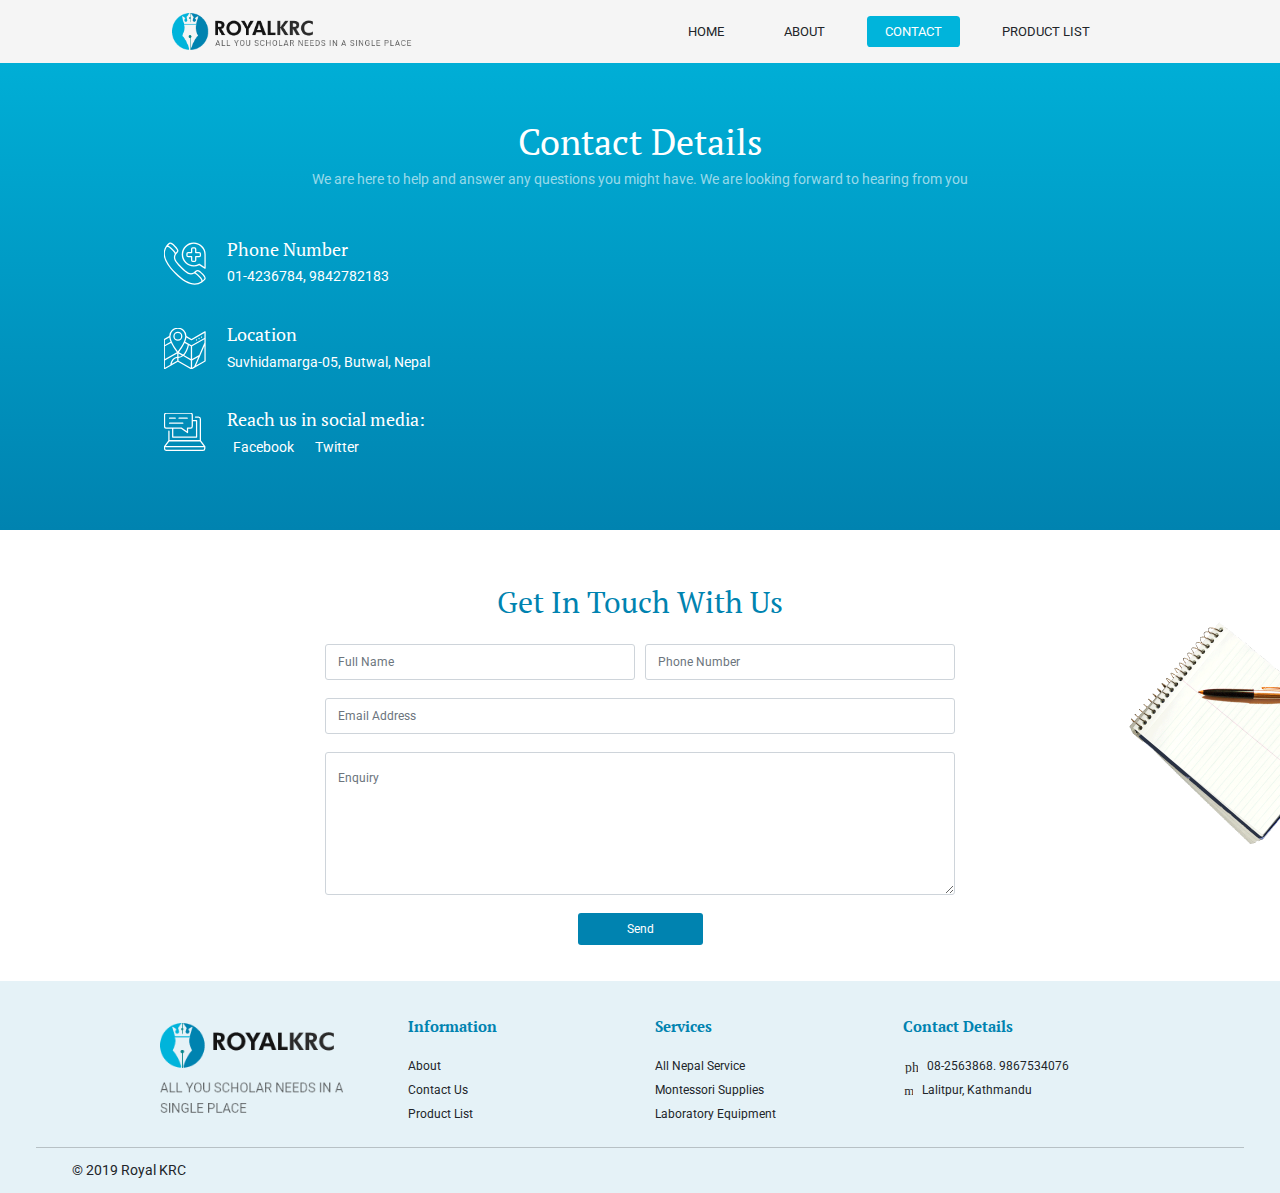
<file: contact.html>
<!DOCTYPE html>
<html lang="en">
<head>
    <meta charset="UTF-8">
    <meta name="viewport" content="width=device-width, initial-scale=1.0">
    <meta http-equiv="X-UA-Compatible" content="ie=edge">
    <link rel="shortcut icon" type="image/png" href="img/logo2.png">
    <title>CONTACT | ROYALKRC</title>
    <!--Bootstrap-->
    <link rel="stylesheet" href="css/bootstrap.min.css">
    <!--Font awesome-->
    <link rel="stylesheet" href="https://use.fontawesome.com/releases/v5.8.2/css/all.css" integrity="sha384-oS3vJWv+0UjzBfQzYUhtDYW+Pj2yciDJxpsK1OYPAYjqT085Qq/1cq5FLXAZQ7Ay" crossorigin="anonymous">
    <!-- Slick -->
    <link rel="stylesheet" type="text/css" href="css/slick.css"/>
    <link rel="stylesheet" type="text/css" href="css/slick-theme.css"/>
    <!--Custom css-->
    <link rel="stylesheet" href="css/custom.css">
</head>
<body> 
    <section class="top-navbar">
        <div class="custom-container">
            <nav class="navbar navbar-expand-lg">
                <a class="navbar-brand" href="#"><img src="img/logo1.png" alt=""></a>
                <button class="navbar-toggler" type="button" data-toggle="collapse" data-target="#navbarSupportedContent" aria-controls="navbarSupportedContent" aria-expanded="false" aria-label="Toggle navigation">
                    <i class="fas fa-bars"></i>
                </button>
                
                <div class="collapse navbar-collapse" id="navbarSupportedContent">
                    <ul class="navbar-nav">
                        <li class="nav-item">
                            <a class="nav-link" href="index.html">HOME<span class="sr-only">(current)</span></a>
                        </li>
                        <li class="nav-item">
                            <a class="nav-link" href="about.html">ABOUT</a>
                        </li>
                        <li class="nav-item active">
                            <a class="nav-link" href="contact.html">CONTACT</a>
                        </li>
                        <li class="nav-item">
                            <a class="nav-link" href="product.html">PRODUCT LIST</a>
                        </li>
                    </ul>
                </div>
            </nav>
        </div>
    </section><!--Top Navbar close-->

    <section class="contact-header">
        <div class="custom-container">
            <div class="text-center contact-header__heading mb-4 pb-4">
                <h1>Contact Details</h1>
                <p>We are here to help and answer any questions you might have. We are looking forward to hearing from you</p>
            </div>
            <div class="row">
                <div class="col-sm-12 col-md-5 ">
                    <div class="d-flex mb-4 pb-2">
                        <div class="pr-4">
                            <svg xmlns="http://www.w3.org/2000/svg" width="49.305" height="49.3" viewBox="0 0 49.305 49.3">
                                <g id="Group_754" data-name="Group 754" transform="translate(-104.476 -51.941)">
                                    <g id="Group_751" data-name="Group 751" transform="translate(104.476 51.941)">
                                    <path id="Path_2092" data-name="Path 2092" d="M141.892,85a11.017,11.017,0,0,1-2.293,1.839c-4.519,2.589-8.538-.886-14.193-6.563-5.609-5.609-9.106-9.606-6.54-14.124a11.1,11.1,0,0,1,1.839-2.316,3.31,3.31,0,0,0,.545-4.156,18.093,18.093,0,0,0-3.27-4.019c-2.157-2.134-5.427-5.4-8.129-2.7a21.2,21.2,0,0,0-2.7,3.293c-5.723,8.606-2.271,19.029,10.514,31.791,8.811,8.833,16.486,13.193,23.23,13.193a15.219,15.219,0,0,0,8.561-2.657,21.213,21.213,0,0,0,3.293-2.7c2.725-2.725-.545-5.995-2.725-8.129C147.864,85.572,144.617,82.3,141.892,85Zm-31-30.974c1.249-1.249,2.725-.59,6.04,2.7a16.453,16.453,0,0,1,2.975,3.633,1.842,1.842,0,0,1-.25,2.407c-.386.386-.727.749-1.044,1.135l-.25-.522-.068-.114-.25-.386-.068-.114-.34-.5-.068-.068-.341-.454-.114-.136-.363-.409-.068-.091-.477-.522-.113-.114-.386-.386-.136-.159-.5-.5-.522-.5-.136-.159-.545-.522-.045-.045-.59-.545-.159-.114-.545-.454-.091-.091-.636-.432-.159-.114-.568-.318-.114-.068c-.227-.114-.432-.2-.658-.3l-.136-.045a2.786,2.786,0,0,0-.568-.114l-.114-.023C109.942,55.053,110.4,54.53,110.9,54.031ZM118.707,87c-12.126-12.126-15.532-21.89-10.423-29.77l.068-.023.136-.068.136-.045.136-.023.136-.023h.318l.114.023.182.045.136.023.159.068.159.045.182.091.136.068.2.114.159.068.2.136.159.091.2.159.182.136.227.182.159.136.25.182.159.159.272.227.159.159.3.273.159.136.363.363.114.091.477.477.318.341.091.068.25.273.068.068.25.25.068.091.25.25.091.114.2.227.114.091.182.25.113.114.159.227L116.3,63l.159.2.091.114.136.2.113.136.091.182.091.159.091.159.091.136.068.182.068.159.045.136.045.159.046.159.023.114.023.159v.227c-3.134,5.745,1.953,10.854,6.88,15.759,4.928,4.95,10.037,10.06,15.8,6.881h.068l.477.045.091.045a2.224,2.224,0,0,1,.5.182l.114.068.477.25.182.114.477.341.159.136c.159.136.341.25.5.386l.159.136.522.477.114.114.568.5.046.068c.2.2.409.386.59.59a3.271,3.271,0,0,1,.477.5l.068.045.386.409.091.114.341.341.114.136.272.273.114.159.227.272.113.159.2.25.114.136.159.227.113.159.114.2.091.182.114.159.068.159.091.182.045.159.045.182.046.159.023.136.023.136v.318l-.023.136-.023.136-.046.136-.068.114-.023.068C140.575,102.558,130.855,99.151,118.707,87ZM151.7,94.814a18.5,18.5,0,0,1-1.567,1.431l-.023-.113-.136-.568-.046-.159a5.091,5.091,0,0,0-.272-.659l-.068-.114-.318-.545-.114-.182-.454-.613-.068-.091-.454-.568-.136-.136-.522-.613-.068-.068-.522-.522-.159-.159-.5-.5-.522-.522L145.661,90l-.454-.409-.068-.068-.545-.5-.023-.045-.477-.386L144,88.5c-.364-.3-.7-.545-1.045-.772l-.068-.045-.477-.3-.045-.045-.545-.25a11.557,11.557,0,0,0,1.135-1.022c1.249-1.249,2.7-.59,6.017,2.725a15.909,15.909,0,0,1,2.975,3.611A1.839,1.839,0,0,1,151.7,94.814Z" transform="translate(-104.476 -51.941)" fill="#fff"/>
                                    </g>
                                    <g id="Group_752" data-name="Group 752" transform="translate(125.814 51.942)">
                                    <path id="Path_2093" data-name="Path 2093" d="M119.4,51.941a13.977,13.977,0,1,0,0,27.953,14.145,14.145,0,0,0,6.381-1.544l6.449,4.178a.681.681,0,0,0,.749.045.763.763,0,0,0,.386-.659V65.929A13.989,13.989,0,0,0,119.4,51.941ZM131.893,80.53l-5.654-3.679a.939.939,0,0,0-.431-.114.641.641,0,0,0-.341.091,12.477,12.477,0,1,1,6.426-10.9Z" transform="translate(-105.416 -51.941)" fill="#fff"/>
                                    </g>
                                    <g id="Group_753" data-name="Group 753" transform="translate(131.083 57.437)">
                                    <path id="Path_2094" data-name="Path 2094" d="M120.749,57.633h-3.361V54.272a2.1,2.1,0,0,0-2.112-2.089h-2.044a2.118,2.118,0,0,0-2.112,2.089v3.361h-3.338a2.132,2.132,0,0,0-2.135,2.134v2.021a2.113,2.113,0,0,0,2.135,2.112h3.338v3.383a2.1,2.1,0,0,0,2.112,2.066h2.044a2.084,2.084,0,0,0,2.112-2.066V63.9h3.361a2.108,2.108,0,0,0,2.112-2.112V59.767A2.127,2.127,0,0,0,120.749,57.633Zm.613,4.156a.63.63,0,0,1-.613.636h-4.087a.723.723,0,0,0-.75.727v4.133a.627.627,0,0,1-.636.59h-2.044a.606.606,0,0,1-.613-.59V63.151a.737.737,0,0,0-.749-.727h-4.087a.65.65,0,0,1-.636-.636V59.767a.635.635,0,0,1,.636-.636h4.087a.756.756,0,0,0,.749-.749v-4.11a.626.626,0,0,1,.613-.613h2.044a.646.646,0,0,1,.636.613v4.11a.742.742,0,0,0,.75.749h4.087a.616.616,0,0,1,.613.636Z" transform="translate(-105.648 -52.183)" fill="#fff"/>
                                    </g>
                                </g>
                            </svg>                          
                        </div>
                        <div class="">
                            <h4>Phone Number</h4>
                            <p>01-4236784, 9842782183</p>
                        </div>
                    </div>
                    <div class="d-flex mb-4 pb-2">
                        <div class="pr-4">
                            <svg xmlns="http://www.w3.org/2000/svg" width="49.305" height="49.056" viewBox="0 0 49.305 49.056">
                                <g id="Group_760" data-name="Group 760" transform="translate(-24.39 -37.81)">
                                    <g id="Group_755" data-name="Group 755" transform="translate(35.768 42.67)">
                                    <path id="Path_2095" data-name="Path 2095" d="M35.52,43.361a5.314,5.314,0,1,0-5.314,5.292A5.341,5.341,0,0,0,35.52,43.361Zm-5.314,3.815a3.815,3.815,0,1,1,3.815-3.815A3.809,3.809,0,0,1,30.205,47.176Z" transform="translate(-24.891 -38.024)" fill="#fff"/>
                                    </g>
                                    <g id="Group_756" data-name="Group 756" transform="translate(68.086 48.229)">
                                    <path id="Path_2096" data-name="Path 2096" d="M27.063,39.751a.793.793,0,0,0,.545-.227.72.72,0,0,0,.2-.522.739.739,0,0,0-1.272-.545.888.888,0,0,0-.227.545.739.739,0,0,0,.227.522A.782.782,0,0,0,27.063,39.751Z" transform="translate(-26.314 -38.269)" fill="#fff"/>
                                    </g>
                                    <g id="Group_757" data-name="Group 757" transform="translate(65.169 49.887)">
                                    <path id="Path_2097" data-name="Path 2097" d="M26.922,39.823a.619.619,0,0,0,.363-.091.732.732,0,0,0,.3-1.022.763.763,0,0,0-1.022-.273.743.743,0,0,0-.272,1.022A.753.753,0,0,0,26.922,39.823Z" transform="translate(-26.186 -38.342)" fill="#fff"/>
                                    </g>
                                    <g id="Group_758" data-name="Group 758" transform="translate(62.249 51.556)">
                                    <path id="Path_2098" data-name="Path 2098" d="M26.784,39.886a.739.739,0,0,0,.545-1.249.754.754,0,0,0-1.067,0,.77.77,0,0,0,0,1.045A.668.668,0,0,0,26.784,39.886Z" transform="translate(-26.057 -38.415)" fill="#fff"/>
                                    </g>
                                    <g id="Group_759" data-name="Group 759" transform="translate(24.39 37.81)">
                                    <path id="Path_2099" data-name="Path 2099" d="M73.332,42.193a.738.738,0,0,0-.749,0l-15.557,8.88-5.837-3.339a10.108,10.108,0,0,0-20.213,0l-6.2,3.52a.747.747,0,0,0-.386.681v34.18a.736.736,0,0,0,.386.659.666.666,0,0,0,.363.091.618.618,0,0,0,.363-.091l15.58-8.88,15.557,8.88.068.023.045.023.273.046h0l.25-.046.068-.023.045-.023L73.332,77.69a.735.735,0,0,0,.363-.659v-34.2A.753.753,0,0,0,73.332,42.193Zm-32.25-2.907a8.641,8.641,0,0,1,8.63,8.63c0,6.041-6.609,15.148-8.63,17.805-2.021-2.657-8.63-11.764-8.63-17.805A8.641,8.641,0,0,1,41.083,39.286Zm.749,28.8L45.9,70.377a8.017,8.017,0,0,1-4.065,1.567Zm.454-1.476a62.209,62.209,0,0,0,6.791-10.879l3.588,2.044c-.341,1.794-1.794,7.994-5.519,11.583Zm-16.4-14.262,5.178-2.952A19.53,19.53,0,0,0,32.5,54.343l-6.609,3.77Zm0,7.472,7.2-4.088a62.209,62.209,0,0,0,6.791,10.879l-13.99,7.972ZM40.333,76.623l-6.359,3.611c.568-2.226,2.18-6.177,6.359-6.677Zm0-4.565c-6.314.636-7.813,7.449-8.085,9.152l-6.359,3.611V76.305l14.444-8.221ZM56.276,84.822l-14.444-8.2V73.443a10.031,10.031,0,0,0,5.519-2.226l8.925,5.087Zm0-10.243L48.532,70.15c3.543-3.656,5.019-9.266,5.519-11.583l2.226,1.249Zm1.5,10.243V76.305l7.29-4.179-4.86,11.31Zm14.444-8.2-9.879,5.61,9.879-22.938Zm0-21.1L66.042,69.855l-8.267,4.724V59.817L72.219,51.6Zm0-5.632L57.026,58.545l-7.358-4.2A19.53,19.53,0,0,0,51.1,49.393l5.541,3.179a.738.738,0,0,0,.749,0l14.83-8.448Z" transform="translate(-24.39 -37.81)" fill="#fff"/>
                                    </g>
                                </g>
                            </svg>                              
                        </div>
                        <div class="">
                            <h4>Location</h4>
                            <p>Suvhidamarga-05, Butwal, Nepal</p>
                        </div>
                    </div>
                    <div class="d-flex mb-4 pb-2">
                        <div class="pr-4">
                            <svg xmlns="http://www.w3.org/2000/svg" width="49.306" height="45.513" viewBox="0 0 49.306 45.513">
                                <g id="Group_766" data-name="Group 766" transform="translate(-30.91 -37.94)">
                                    <g id="Group_761" data-name="Group 761" transform="translate(30.91 42.482)">
                                    <path id="Path_2100" data-name="Path 2100" d="M80.216,73.864l-.046-.273-.023-.023-.091-.136L74.992,66.8V41.3a3.076,3.076,0,0,0-3-3.157H68.383a.742.742,0,0,0-.749.749.752.752,0,0,0,.749.727h3.611a1.6,1.6,0,0,1,1.5,1.681v25H37.632V55.764a.749.749,0,0,0-1.5,0V66.8l-5.065,6.632-.091.136-.023.023-.045.273v2.271a2.971,2.971,0,0,0,2.975,2.975H77.218a2.976,2.976,0,0,0,3-2.975V73.864ZM37.246,67.8H73.879l4.065,5.36H33.158Zm41.47,8.335a1.483,1.483,0,0,1-1.5,1.5H33.885a1.5,1.5,0,0,1-1.5-1.5v-1.5h46.33Z" transform="translate(-30.91 -38.14)" fill="#fff"/>
                                    </g>
                                    <g id="Group_762" data-name="Group 762" transform="translate(30.91 37.94)">
                                    <path id="Path_2101" data-name="Path 2101" d="M33.885,57.108h6.722v9.947a.752.752,0,0,0,.749.727H69.768a.732.732,0,0,0,.727-.727V47.615a.737.737,0,0,0-.727-.749H65.385V40.938a3,3,0,0,0-3-3h-28.5a2.99,2.99,0,0,0-2.975,3v13.2A2.971,2.971,0,0,0,33.885,57.108Zm31.5-2.975V48.342H69V66.283H42.107V57.108h9.2l7.245,5.155a.681.681,0,0,0,.409.136.667.667,0,0,0,.363-.091.755.755,0,0,0,.386-.659V57.108h2.68A2.976,2.976,0,0,0,65.385,54.133Zm-33-13.2a1.5,1.5,0,0,1,1.5-1.5h28.5a1.483,1.483,0,0,1,1.5,1.5v13.2a1.5,1.5,0,0,1-1.5,1.5H58.958a.737.737,0,0,0-.749.727V60.2l-6.245-4.429a.7.7,0,0,0-.431-.136H33.885a1.512,1.512,0,0,1-1.5-1.5Z" transform="translate(-30.91 -37.94)" fill="#fff"/>
                                    </g>
                                    <g id="Group_763" data-name="Group 763" transform="translate(48.148 43.822)">
                                    <path id="Path_2102" data-name="Path 2102" d="M32.418,39.721h9.7a.766.766,0,0,0,.772-.772.776.776,0,0,0-.772-.749h-9.7a.771.771,0,0,0-.749.749A.761.761,0,0,0,32.418,39.721Z" transform="translate(-31.669 -38.199)" fill="#fff"/>
                                    </g>
                                    <g id="Group_764" data-name="Group 764" transform="translate(36.928 43.822)">
                                    <path id="Path_2103" data-name="Path 2103" d="M31.924,39.721h6.722a.747.747,0,0,0,.749-.772.756.756,0,0,0-.749-.749H31.924a.772.772,0,0,0-.749.749A.761.761,0,0,0,31.924,39.721Z" transform="translate(-31.175 -38.199)" fill="#fff"/>
                                    </g>
                                    <g id="Group_765" data-name="Group 765" transform="translate(36.928 49.727)">
                                    <path id="Path_2104" data-name="Path 2104" d="M31.924,39.958H47.618a.749.749,0,0,0,0-1.5H31.924a.749.749,0,1,0,0,1.5Z" transform="translate(-31.175 -38.459)" fill="#fff"/>
                                    </g>
                                </g>
                            </svg>                              
                        </div>
                        <div class="">
                            <h4>Reach us in social media:</h4>
                            <p>
                                <a href=""><i class="fab fa-facebook-square"></i>Facebook</a>
                                <a href=""><i class="fab fa-instagram"></i>Twitter</a>
                            </p>
                        </div>
                    </div>
                </div>
                <div class="col-sm-12 col-md-7 map-wrapper">
                    <div class="map">
                        <iframe src="https://www.google.com/maps/embed?pb=!1m14!1m12!1m3!1d113060.34562265045!2d83.36249485778089!3d27.68219735793967!2m3!1f0!2f0!3f0!3m2!1i1024!2i768!4f13.1!5e0!3m2!1sen!2snp!4v1584032164231!5m2!1sen!2snp" width="100%" height="95%" frameborder="0" style="border:0;" allowfullscreen="" aria-hidden="false" tabindex="0"></iframe>
                    </div>
                </div>
            </div>
        </div>
    </section>

    <section class="in-touch mt-4 pt-4 contact-in-touch">
        <div class="bg">
            <img src="img/notebook.png" alt="">
        </div>
        <div class="custom-container">
            <div class="row">
                <div class="col-sm-12 col-md-8 m-auto">
                    <h1 class="text-center py-4">Get In Touch With Us</h2>
                    <form>
                        <div class="form-row mb-2">
                            <div class="form-group col-md-6">
                                <input type="text" placeholder="Full Name" class="form-control" id="inputEmail4">
                            </div>
                            <div class="form-group col-md-6">
                                <input type="text" placeholder="Phone Number" class="form-control" id="inputPassword4">
                            </div>
                        </div>
                        <div class="form-group mb-4">
                            <input type="email" placeholder="Email Address" class="form-control" id="inputAddress" placeholder="1234 Main St">
                        </div>
                        <div class="form-group mb-4">
                            <textarea class="form-control" placeholder="Enquiry" id="exampleFormControlTextarea1" rows="6"></textarea>
                        </div>
                        <div class="form-group text-center">
                            <button type="submit" class="btn">Send</button>
                        </div>
                    </form>
                </div>
            </div>
        </div>
    </section>

    <footer>
        <div class="custom-container">
            <div class="row">
                <div class="col-6 col-sm-6 col-md-3">
                    <img src="img/footerlogo2.png" alt="">
                </div>

                <div class="col-6 col-sm-6 col-md-3">
                    <h5>Information</h5>
                    <ul>
                        <li>
                            <a href="">About</a>
                        </li>
                        <li>
                            <a href="">Contact Us</a>
                        </li>
                        <li>
                            <a href="">Product List</a>
                        </li>
                    </ul>
                </div>
                
                <div class="col-6 col-sm-6 col-md-3">
                    <h5>Services</h5>
                    <ul>
                        <li>
                            <a href="">All Nepal Service</a>
                        </li>
                        <li>
                            <a href="">Montessori Supplies</a>
                        </li>
                        <li>
                            <a href="">Laboratory Equipment</a>
                        </li>
                    </ul>
                </div>

                <div class="col-6 col-sm-6 col-md-3">
                    <h5>
                        Contact Details
                    </h5>
                    <ul>
                        <li>
                            <svg xmlns="http://www.w3.org/2000/svg" xmlns:xlink="http://www.w3.org/1999/xlink" width="17" height="17" viewBox="0 0 17 17">
                                <defs>
                                <clipPath id="clip-path">
                                    <rect width="17" height="17" fill="none"/>
                                </clipPath>
                                </defs>
                                <g id="Repeat_Grid_1" data-name="Repeat Grid 1" clip-path="url(#clip-path)">
                                <g transform="translate(-1194 -3101)">
                                    <text id="phone" transform="translate(1195 3116)" fill="#2b2b2b" font-size="16" font-family="FontAwesome5Pro-Regular, 'Font Awesome 5 Pro'"><tspan x="0" y="0">phone</tspan></text>
                                </g>
                                </g>
                            </svg>             
                            08-2563868. 9867534076
                        </li>
                        <li>
                            <svg xmlns="http://www.w3.org/2000/svg" width="12" height="17" viewBox="0 0 12 17">
                                <text id="map-marker-alt" transform="translate(0 14)" fill="#2b2b2b" font-size="16" font-family="FontAwesome5Pro-Regular, 'Font Awesome 5 Pro'"><tspan x="0" y="0">map-marker-alt</tspan></text>
                            </svg>   
                            Lalitpur, Kathmandu
                        </li>
                    </ul>
                    <div class="">
                        <a href="">
                        
                        </a>
                        <a href="">
                        
                        </a>
                    </div>
                </div>
            </div>
        </div>
        <div class="copyright">
            <p>&copy; 2019 Royal KRC</p>
        </div>
    </footer>

    <script src="https://cdnjs.cloudflare.com/ajax/libs/jquery/3.3.1/jquery.min.js"></script>     
    <script src="js/bootstrap.min.js"></script>       
    <script type="text/javascript" src="js/slick.min.js"></script>  
    <!--Custom js-->
    <script src="js/custom.js"></script>
</body>
</html>
</file>
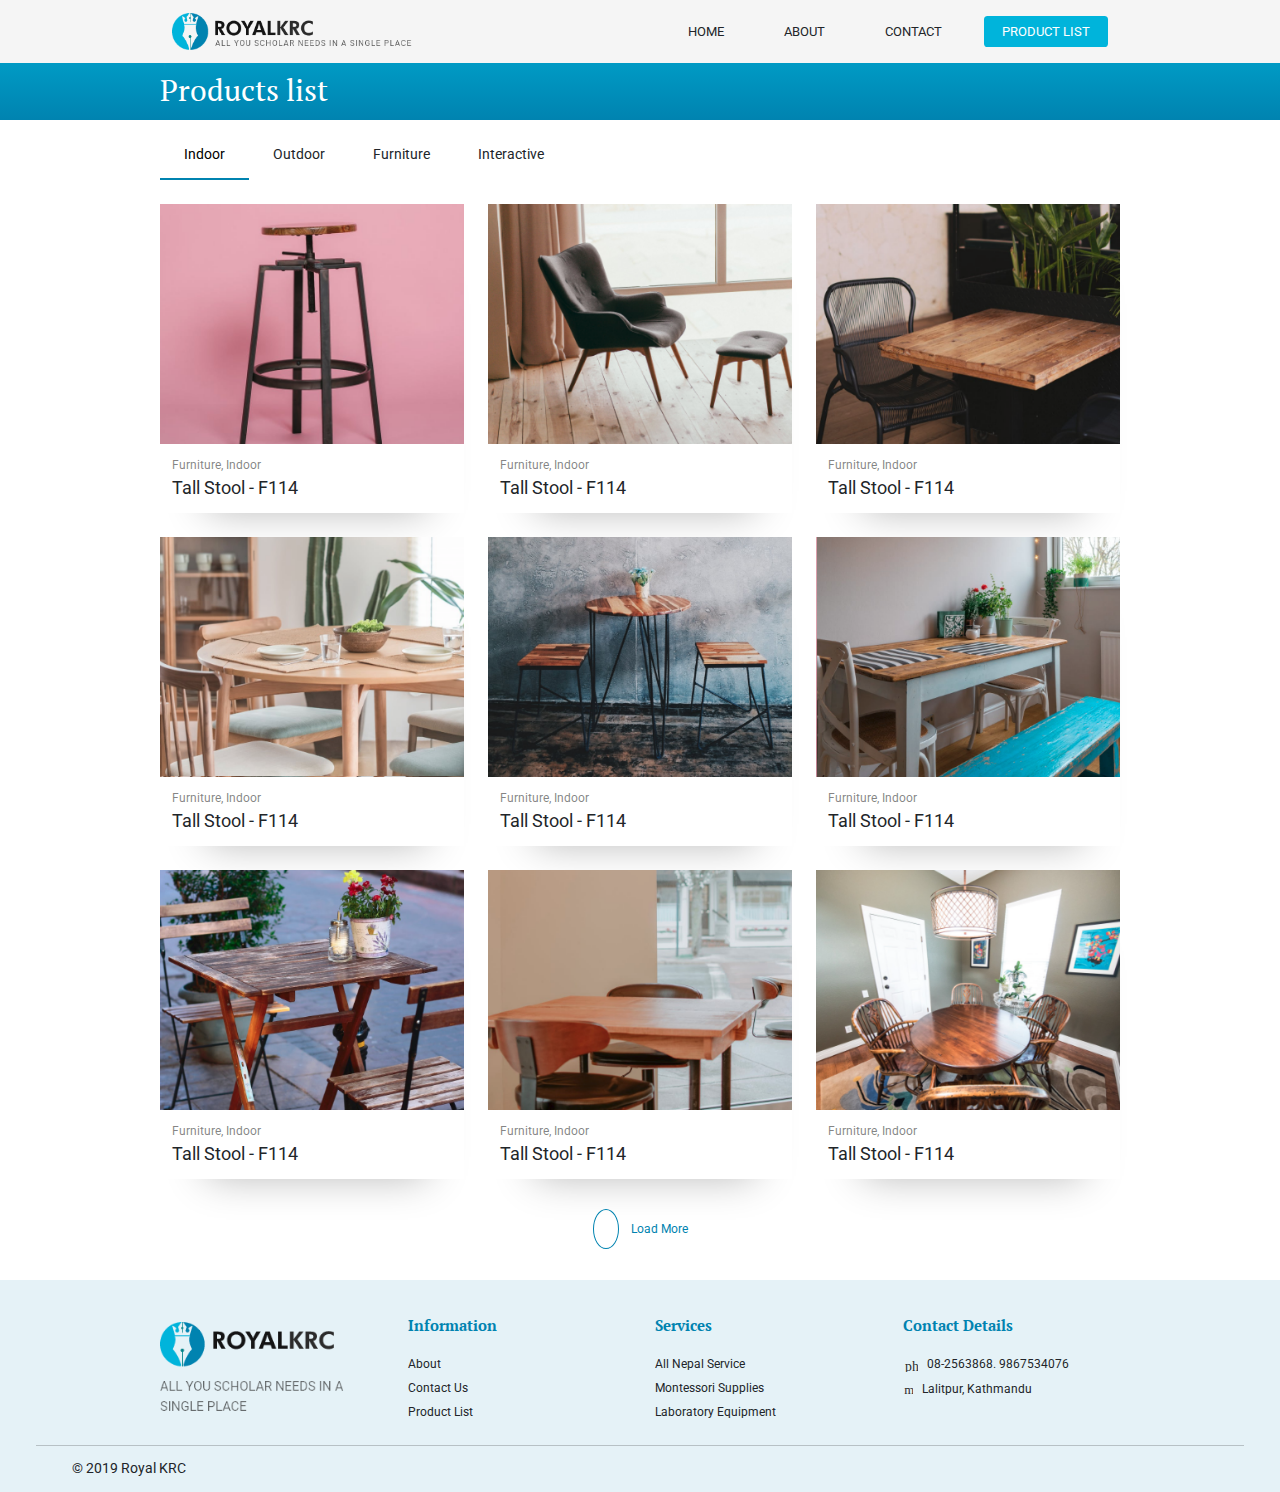
<file: product.html>
<!DOCTYPE html>
<html lang="en">
<head>
    <meta charset="UTF-8">
    <meta name="viewport" content="width=device-width, initial-scale=1.0">
    <meta http-equiv="X-UA-Compatible" content="ie=edge">
    <link rel="shortcut icon" type="image/png" href="img/logo2.png">
    <title>PRODUCT | ROYALKRC</title>
    <!--Bootstrap-->
    <link rel="stylesheet" href="css/bootstrap.min.css">
    <!--Font awesome-->
    <link rel="stylesheet" href="https://use.fontawesome.com/releases/v5.8.2/css/all.css" integrity="sha384-oS3vJWv+0UjzBfQzYUhtDYW+Pj2yciDJxpsK1OYPAYjqT085Qq/1cq5FLXAZQ7Ay" crossorigin="anonymous">
    <!-- Slick -->
    <link rel="stylesheet" type="text/css" href="css/slick.css"/>
    <link rel="stylesheet" type="text/css" href="css/slick-theme.css"/>
    <!--Custom css-->
    <link rel="stylesheet" href="css/custom.css">
</head>
<body> 
    <section class="top-navbar">
        <div class="custom-container">
            <nav class="navbar navbar-expand-lg">
                <a class="navbar-brand" href="#"><img src="img/logo1.png" alt=""></a>
                <button class="navbar-toggler" type="button" data-toggle="collapse" data-target="#navbarSupportedContent" aria-controls="navbarSupportedContent" aria-expanded="false" aria-label="Toggle navigation">
                    <i class="fas fa-bars"></i>
                </button>
                
                <div class="collapse navbar-collapse" id="navbarSupportedContent">
                    <ul class="navbar-nav">
                        <li class="nav-item">
                            <a class="nav-link" href="index.html">HOME<span class="sr-only">(current)</span></a>
                        </li>
                        <li class="nav-item">
                            <a class="nav-link" href="about.html">ABOUT</a>
                        </li>
                        <li class="nav-item">
                            <a class="nav-link" href="contact.html">CONTACT</a>
                        </li>
                        <li class="nav-item active">
                            <a class="nav-link" href="product.html">PRODUCT LIST</a>
                        </li>
                    </ul>
                </div>
            </nav>
        </div>
    </section><!--Top Navbar close-->

    <section class="product-header">
        <div class="custom-container">
            <div class="product__heading">
                <h1>Products list</h1>
            </div>
        </div>
    </section>

    <section class="product-list">
        <div class="custom-container">
            <ul class="nav nav-pills mb-3 item-tab-nav" id="pills-tab" role="tablist">
                <li class="nav-item">
                    <a class="nav-link active" id="pills-indoor-tab" data-toggle="pill" href="#pills-indoor" role="tab" aria-controls="pills-indoor" aria-selected="true">Indoor</a>
                </li>
                <li class="nav-item">
                    <a class="nav-link" id="pills-outdoor-tab" data-toggle="pill" href="#pills-outdoor" role="tab" aria-controls="pills-outdoor" aria-selected="false">Outdoor</a>
                </li>
                <li class="nav-item">
                    <a class="nav-link" id="pills-furniture-tab" data-toggle="pill" href="#pills-furniture" role="tab" aria-controls="pills-furniture" aria-selected="false">Furniture</a>
                </li>
                <li class="nav-item">
                    <a class="nav-link" id="pills-interactive-tab" data-toggle="pill" href="#pills-interactive" role="tab" aria-controls="pills-interactive" aria-selected="false">Interactive</a>
                </li> 
            </ul>
            <div class="tab-content item-tab-wrapper" id="pills-tabContent">
                <div class="tab-pane fade show active" id="pills-indoor" role="tabpanel" aria-labelledby="pills-indoor-tab">
                    <div class="item__wrapper">
                        <div class="item">
                            <img class="item__img" src="img/p1.png" alt="">
                            <div class="item__info">
                                <span>Furniture, Indoor</span>
                                <p>Tall Stool - F114</p>
                            </div>
                        </div>
                        <div class="item">
                            <img class="item__img" src="img/p2.png" alt="">
                            <div class="item__info">
                                <span>Furniture, Indoor</span>
                                <p>Tall Stool - F114</p>
                            </div>
                        </div>
                        <div class="item">
                            <img class="item__img" src="img/p3.png" alt="">
                            <div class="item__info">
                                <span>Furniture, Indoor</span>
                                <p>Tall Stool - F114</p>
                            </div>
                        </div>
                        <div class="item">
                            <img class="item__img" src="img/p4.png" alt="">
                            <div class="item__info">
                                <span>Furniture, Indoor</span>
                                <p>Tall Stool - F114</p>
                            </div>
                        </div>
                        <div class="item">
                            <img class="item__img" src="img/p5.png" alt="">
                            <div class="item__info">
                                <span>Furniture, Indoor</span>
                                <p>Tall Stool - F114</p>
                            </div>
                        </div>
                        <div class="item">
                            <img class="item__img" src="img/p6.png" alt="">
                            <div class="item__info">
                                <span>Furniture, Indoor</span>
                                <p>Tall Stool - F114</p>
                            </div>
                        </div>
                        <div class="item">
                            <img class="item__img" src="img/p7.png" alt="">
                            <div class="item__info">
                                <span>Furniture, Indoor</span>
                                <p>Tall Stool - F114</p>
                            </div>
                        </div>
                        <div class="item">
                            <img class="item__img" src="img/p8.png" alt="">
                            <div class="item__info">
                                <span>Furniture, Indoor</span>
                                <p>Tall Stool - F114</p>
                            </div>
                        </div>
                        <div class="item">
                            <img class="item__img" src="img/p9.png" alt="">
                            <div class="item__info">
                                <span>Furniture, Indoor</span>
                                <p>Tall Stool - F114</p>
                            </div>
                        </div>
                    </div>
                    <div class="load-more-btn text-center">
                        <button class="btn"><i class="fas fa-arrow-down"></i>Load More</button>
                    </div>
                </div>

                <div class="tab-pane fade" id="pills-outdoor" role="tabpanel" aria-labelledby="pills-outdoor-tab">
                    <div class="item__wrapper">
                        <div class="item">
                            <img class="item__img" src="img/p1.png" alt="">
                            <div class="item__info">
                                <span>Furniture, Indoor</span>
                                <p>Tall Stool - F114</p>
                            </div>
                        </div>
                        <div class="item">
                            <img class="item__img" src="img/p2.png" alt="">
                            <div class="item__info">
                                <span>Furniture, Indoor</span>
                                <p>Tall Stool - F114</p>
                            </div>
                        </div>
                        <div class="item">
                            <img class="item__img" src="img/p3.png" alt="">
                            <div class="item__info">
                                <span>Furniture, Indoor</span>
                                <p>Tall Stool - F114</p>
                            </div>
                        </div>
                        <div class="item">
                            <img class="item__img" src="img/p4.png" alt="">
                            <div class="item__info">
                                <span>Furniture, Indoor</span>
                                <p>Tall Stool - F114</p>
                            </div>
                        </div>
                        <div class="item">
                            <img class="item__img" src="img/p5.png" alt="">
                            <div class="item__info">
                                <span>Furniture, Indoor</span>
                                <p>Tall Stool - F114</p>
                            </div>
                        </div>
                        <div class="item">
                            <img class="item__img" src="img/p6.png" alt="">
                            <div class="item__info">
                                <span>Furniture, Indoor</span>
                                <p>Tall Stool - F114</p>
                            </div>
                        </div>
                        <div class="item">
                            <img class="item__img" src="img/p7.png" alt="">
                            <div class="item__info">
                                <span>Furniture, Indoor</span>
                                <p>Tall Stool - F114</p>
                            </div>
                        </div>
                        <div class="item">
                            <img class="item__img" src="img/p8.png" alt="">
                            <div class="item__info">
                                <span>Furniture, Indoor</span>
                                <p>Tall Stool - F114</p>
                            </div>
                        </div>
                        <div class="item">
                            <img class="item__img" src="img/p9.png" alt="">
                            <div class="item__info">
                                <span>Furniture, Indoor</span>
                                <p>Tall Stool - F114</p>
                            </div>
                        </div>
                    </div>
                    <div class="">
                        <button><i class="fas fa-arrow-down"></i>Load More</button>
                    </div>
                </div>

                <div class="tab-pane fade" id="pills-furniture" role="tabpanel" aria-labelledby="pills-furniture-tab">
                    <div class="item__wrapper">
                        <div class="item">
                            <img class="item__img" src="img/p1.png" alt="">
                            <div class="item__info">
                                <span>Furniture, Indoor</span>
                                <p>Tall Stool - F114</p>
                            </div>
                        </div>
                        <div class="item">
                            <img class="item__img" src="img/p2.png" alt="">
                            <div class="item__info">
                                <span>Furniture, Indoor</span>
                                <p>Tall Stool - F114</p>
                            </div>
                        </div>
                        <div class="item">
                            <img class="item__img" src="img/p3.png" alt="">
                            <div class="item__info">
                                <span>Furniture, Indoor</span>
                                <p>Tall Stool - F114</p>
                            </div>
                        </div>
                        <div class="item">
                            <img class="item__img" src="img/p4.png" alt="">
                            <div class="item__info">
                                <span>Furniture, Indoor</span>
                                <p>Tall Stool - F114</p>
                            </div>
                        </div>
                        <div class="item">
                            <img class="item__img" src="img/p5.png" alt="">
                            <div class="item__info">
                                <span>Furniture, Indoor</span>
                                <p>Tall Stool - F114</p>
                            </div>
                        </div>
                        <div class="item">
                            <img class="item__img" src="img/p6.png" alt="">
                            <div class="item__info">
                                <span>Furniture, Indoor</span>
                                <p>Tall Stool - F114</p>
                            </div>
                        </div>
                        <div class="item">
                            <img class="item__img" src="img/p7.png" alt="">
                            <div class="item__info">
                                <span>Furniture, Indoor</span>
                                <p>Tall Stool - F114</p>
                            </div>
                        </div>
                        <div class="item">
                            <img class="item__img" src="img/p8.png" alt="">
                            <div class="item__info">
                                <span>Furniture, Indoor</span>
                                <p>Tall Stool - F114</p>
                            </div>
                        </div>
                        <div class="item">
                            <img class="item__img" src="img/p9.png" alt="">
                            <div class="item__info">
                                <span>Furniture, Indoor</span>
                                <p>Tall Stool - F114</p>
                            </div>
                        </div>
                    </div>
                </div>

                <div class="tab-pane fade" id="pills-interactive" role="tabpanel" aria-labelledby="pills-interactive-tab">
                    <div class="item__wrapper">
                        <div class="item">
                            <img class="item__img" src="img/p1.png" alt="">
                            <div class="item__info">
                                <span>Furniture, Indoor</span>
                                <p>Tall Stool - F114</p>
                            </div>
                        </div>
                        <div class="item">
                            <img class="item__img" src="img/p2.png" alt="">
                            <div class="item__info">
                                <span>Furniture, Indoor</span>
                                <p>Tall Stool - F114</p>
                            </div>
                        </div>
                        <div class="item">
                            <img class="item__img" src="img/p3.png" alt="">
                            <div class="item__info">
                                <span>Furniture, Indoor</span>
                                <p>Tall Stool - F114</p>
                            </div>
                        </div>
                        <div class="item">
                            <img class="item__img" src="img/p4.png" alt="">
                            <div class="item__info">
                                <span>Furniture, Indoor</span>
                                <p>Tall Stool - F114</p>
                            </div>
                        </div>
                        <div class="item">
                            <img class="item__img" src="img/p5.png" alt="">
                            <div class="item__info">
                                <span>Furniture, Indoor</span>
                                <p>Tall Stool - F114</p>
                            </div>
                        </div>
                        <div class="item">
                            <img class="item__img" src="img/p6.png" alt="">
                            <div class="item__info">
                                <span>Furniture, Indoor</span>
                                <p>Tall Stool - F114</p>
                            </div>
                        </div>
                        <div class="item">
                            <img class="item__img" src="img/p7.png" alt="">
                            <div class="item__info">
                                <span>Furniture, Indoor</span>
                                <p>Tall Stool - F114</p>
                            </div>
                        </div>
                        <div class="item">
                            <img class="item__img" src="img/p8.png" alt="">
                            <div class="item__info">
                                <span>Furniture, Indoor</span>
                                <p>Tall Stool - F114</p>
                            </div>
                        </div>
                        <div class="item">
                            <img class="item__img" src="img/p9.png" alt="">
                            <div class="item__info">
                                <span>Furniture, Indoor</span>
                                <p>Tall Stool - F114</p>
                            </div>
                        </div>
                    </div>
                </div>
            </div>
        </div>
    </section>

    <footer>
        <div class="custom-container">
            <div class="row">
                <div class="col-6 col-sm-6 col-md-3">
                    <img src="img/footerlogo2.png" alt="">
                </div>
                <div class="col-6 col-sm-6 col-md-3">
                    <h5>Information</h5>
                    <ul>
                        <li>
                            <a href="">About</a>
                        </li>
                        <li>
                            <a href="">Contact Us</a>
                        </li>
                        <li>
                            <a href="">Product List</a>
                        </li>
                    </ul>
                </div>
                <div class="col-6 col-sm-6 col-md-3">
                    <h5>Services</h5>
                    <ul>
                        <li>
                            <a href="">All Nepal Service</a>
                        </li>
                        <li>
                            <a href="">Montessori Supplies</a>
                        </li>
                        <li>
                            <a href="">Laboratory Equipment</a>
                        </li>
                    </ul>
                </div>
                <div class="col-6 col-sm-6 col-md-3">
                    <h5>
                        Contact Details
                    </h5>
                    <ul>
                        <li>
                            <svg xmlns="http://www.w3.org/2000/svg" xmlns:xlink="http://www.w3.org/1999/xlink" width="17" height="17" viewBox="0 0 17 17">
                                <defs>
                                <clipPath id="clip-path">
                                    <rect width="17" height="17" fill="none"/>
                                </clipPath>
                                </defs>
                                <g id="Repeat_Grid_1" data-name="Repeat Grid 1" clip-path="url(#clip-path)">
                                <g transform="translate(-1194 -3101)">
                                    <text id="phone" transform="translate(1195 3116)" fill="#2b2b2b" font-size="16" font-family="FontAwesome5Pro-Regular, 'Font Awesome 5 Pro'"><tspan x="0" y="0">phone</tspan></text>
                                </g>
                                </g>
                            </svg>             
                            08-2563868. 9867534076
                        </li>
                        <li>
                            <svg xmlns="http://www.w3.org/2000/svg" width="12" height="17" viewBox="0 0 12 17">
                                <text id="map-marker-alt" transform="translate(0 14)" fill="#2b2b2b" font-size="16" font-family="FontAwesome5Pro-Regular, 'Font Awesome 5 Pro'"><tspan x="0" y="0">map-marker-alt</tspan></text>
                            </svg>   
                            Lalitpur, Kathmandu
                        </li>
                    </ul>
                    <div class="">
                        <a href="">
                        
                        </a>
                        <a href="">
                        
                        </a>
                    </div>
                </div>
            </div>
        </div>
        <div class="copyright">
            <p>&copy; 2019 Royal KRC</p>
        </div>
    </footer>

    <script src="https://cdnjs.cloudflare.com/ajax/libs/jquery/3.3.1/jquery.min.js"></script>     
    <script src="js/bootstrap.min.js"></script>       
    <script type="text/javascript" src="js/slick.min.js"></script>  
    <!--Custom js-->
    <script src="js/custom.js"></script>
</body>
</html>
</file>
<file: css/custom.css>
@import url("https://fonts.googleapis.com/css?family=PT+Serif:400,700&display=swap");
@import url("https://fonts.googleapis.com/css?family=Roboto:300,400,500,700&display=swap");
html {
  font-size: 12px;
  scroll-behavior: smooth;
}

body {
  -webkit-box-sizing: border-box;
          box-sizing: border-box;
  font-family: 'Roboto';
  padding: 0;
  margin: 0;
}

a, a:hover, a:visited, a:focus {
  text-decoration: none;
  color: inherit;
}

a:hover {
  cursor: pointer;
}

a {
  -webkit-transition: 0.5s;
  transition: 0.5s;
}

h1, h2, h3, h4, h5, h6 {
  font-family: 'PT Serif', serif;
  font-weight: 400;
}

p {
  font-size: 1.2rem;
}

img {
  width: 100%;
  height: 100%;
  -o-object-fit: cover;
     object-fit: cover;
}

ul {
  list-style: none;
  padding: 0;
}

.img_wrapper {
  background-size: cover !important;
  background-position: 50% 50% !important;
  overflow: hidden;
  background-repeat: no-repeat !important;
}

.custom-container {
  width: 75%;
  margin: auto;
  height: 100%;
}

.top-navbar {
  width: 100%;
  position: fixed;
  top: 0;
  background: #f5f5f5;
  z-index: 99;
}

.top-navbar .navbar-brand {
  width: 20rem;
}

.top-navbar .navbar-brand img {
  width: 100%;
  height: 100%;
  -o-object-fit: contain;
     object-fit: contain;
}

.top-navbar .navbar-nav {
  margin-left: auto;
  padding: .8rem 0;
}

.top-navbar .navbar-nav .nav-item {
  margin: 0 1rem;
  padding: 0 1rem;
  font-size: 1.1rem;
}

.top-navbar .navbar-nav .nav-item:last-child {
  margin: 0 0 0 1rem;
}

.top-navbar .navbar-nav .nav-item:hover, .top-navbar .navbar-nav .active {
  background: #00B4DB;
  color: white;
  border-radius: .3rem;
  padding: 0 1rem;
}

.svg-global {
  height: 3rem;
  width: 3rem;
}

.svg-global svg {
  height: 3rem;
  width: 3rem;
}

.svg-blue svg {
  fill: #00B4DB;
}

.landing-page {
  width: 100%;
  height: 100vh;
  background: #00B4DB;
  /* fallback for old browsers */
  /* Chrome 10-25, Safari 5.1-6 */
  background: -webkit-gradient(linear, left top, left bottom, from(#00B4DB), to(#0083B0));
  background: linear-gradient(to bottom, #00B4DB, #0083B0);
  /* W3C, IE 10+/ Edge, Firefox 16+, Chrome 26+, Opera 12+, Safari 7+ */
  color: white !important;
  position: relative;
}

.landing-page img {
  height: 23rem;
  width: 23rem;
  -o-object-fit: cover !important;
     object-fit: cover !important;
  outline: none;
}

.landing-page__text-wrapper {
  height: 23rem;
  display: -webkit-box;
  display: -ms-flexbox;
  display: flex;
  -webkit-box-pack: center;
      -ms-flex-pack: center;
          justify-content: center;
  -webkit-box-orient: vertical;
  -webkit-box-direction: normal;
      -ms-flex-direction: column;
          flex-direction: column;
}

.landing-page__text-wrapper h1 {
  font-size: 4rem;
}

.landing-page__text-wrapper p {
  margin-top: 1rem;
}

.landing-page__text-wrapper a {
  font-size: 1.2rem;
  margin-top: 2rem;
  -webkit-transition: .5s ease;
  transition: .5s ease;
}

.landing-page__text-wrapper a i {
  border: 1px solid white;
  border-radius: 50%;
  padding: 1rem;
  margin-right: .5rem;
  -webkit-transition: .5s ease;
  transition: .5s ease;
}

.landing-page__text-wrapper a:hover i {
  background: white;
  color: #0083B0;
}

.landing-page__slide-wrapper {
  position: relative;
}

.landing-page__slide-wrapper__one {
  overflow: hidden;
  height: 23rem;
  width: 23rem;
  margin-left: auto;
  -webkit-box-shadow: -2px 39px 29px -23px rgba(0, 0, 0, 0.41);
  box-shadow: -2px 39px 29px -23px rgba(0, 0, 0, 0.41);
}

.landing-page__slide-wrapper__two {
  overflow: hidden;
  height: 23rem;
  width: 23rem;
  position: absolute;
  top: 70%;
  right: -25%;
  -webkit-box-shadow: -2px 39px 29px -23px rgba(0, 0, 0, 0.41);
  box-shadow: -2px 39px 29px -23px rgba(0, 0, 0, 0.41);
}

.landing-page__slide-wrapper__two img {
  height: 23rem !important;
  width: 23rem !important;
  -o-object-fit: cover !important;
     object-fit: cover !important;
  -webkit-transform: scale(1.1);
          transform: scale(1.1);
  margin-top: 1rem;
}

.landing-page .down-arrow {
  position: absolute;
  left: 50%;
  -webkit-transform: translateX(-50%);
          transform: translateX(-50%);
  bottom: 1rem;
}

.landing-page .down-arrow i {
  font-size: 3rem;
}

.why-royal {
  background: #F5F5F5;
  padding: 4rem 0;
  padding-top: 6rem;
}

.why-royal h1 {
  color: #00B4DB;
  font-size: 2rem;
  font-weight: 700;
  margin-bottom: 2rem;
}

.why-royal h5 {
  font-weight: 700;
  font-size: 1.5rem;
}

.testimonial {
  width: 100%;
  overflow: hidden;
  background: #00B4DB;
  /* fallback for old browsers */
  /* Chrome 10-25, Safari 5.1-6 */
  background: -webkit-gradient(linear, left top, left bottom, from(#00B4DB), to(#0083B0));
  background: linear-gradient(to bottom, #00B4DB, #0083B0);
  /* W3C, IE 10+/ Edge, Firefox 16+, Chrome 26+, Opera 12+, Safari 7+ */
  color: white !important;
  position: relative;
}

.testimonial h1 {
  text-align: center;
  margin: 2rem 0;
  font-size: 2.5rem;
  font-weight: 700;
}

.testimonial__slider {
  width: 60%;
  margin: auto;
  margin-bottom: 2rem;
}

.testimonial__slider__item {
  outline: none;
  padding: 2rem;
}

.testimonial__slider__item .info {
  display: -webkit-box;
  display: -ms-flexbox;
  display: flex;
}

.testimonial__slider__item .photo img {
  height: 10rem;
  width: 10rem;
  border-radius: 50%;
}

.testimonial__slider__item .text {
  margin-left: 2rem;
  height: 10rem;
  display: -webkit-box;
  display: -ms-flexbox;
  display: flex;
  -webkit-box-pack: center;
      -ms-flex-pack: center;
          justify-content: center;
  -webkit-box-orient: vertical;
  -webkit-box-direction: normal;
      -ms-flex-direction: column;
          flex-direction: column;
}

.testimonial__slider__item .text h4 {
  font-weight: bold;
  font-family: 'Roboto';
  font-size: 1.6rem;
}

.testimonial__slider__item .text p {
  margin-bottom: 0;
  color: rgba(255, 255, 255, 0.8);
}

.testimonial__slider__item .words {
  margin-top: 2rem;
  position: relative;
}

.testimonial__slider__item .words p {
  color: rgba(255, 255, 255, 0.8);
}

.testimonial__slider__item .quote-svg i {
  font-size: 2rem;
}

.testimonial__slider .fas.fa-chevron-left.slick-arrow {
  position: absolute;
  left: -30%;
  top: 50%;
  -webkit-transform: translateY(-50%);
          transform: translateY(-50%);
  font-size: 3rem;
}

.testimonial__slider .fas.fa-chevron-right.slick-arrow {
  position: absolute;
  right: -30%;
  top: 50%;
  -webkit-transform: translateY(-50%);
          transform: translateY(-50%);
  font-size: 3rem;
}

.in-touch {
  padding-bottom: 2rem;
}

.in-touch h1 {
  color: #0083B0;
}

.in-touch .form-control {
  padding: 1.4rem 1rem;
}

.in-touch button {
  background: #0083B0;
  color: white;
  padding: .5rem 4rem;
}

footer {
  padding-top: 3rem;
  background: rgba(0, 131, 176, 0.1);
}

footer h5 {
  color: #0083B0;
  font-weight: 600;
  margin-bottom: 1.8rem;
}

footer img {
  -o-object-fit: contain;
     object-fit: contain;
}

footer ul li {
  margin: .5rem 0;
}

footer ul svg {
  margin-right: .4rem;
  padding: .1rem;
}

footer .copyright {
  padding: 1rem 3rem;
  margin: 1rem 3rem 0 3rem;
  border-top: 1px solid rgba(0, 0, 0, 0.2);
}

footer .copyright p {
  margin: 0;
}

.about-header {
  width: 100%;
  height: 50vh;
  background: #00B4DB;
  /* fallback for old browsers */
  /* Chrome 10-25, Safari 5.1-6 */
  background: -webkit-gradient(linear, left top, left bottom, from(#00B4DB), to(#0083B0));
  background: linear-gradient(to bottom, #00B4DB, #0083B0);
  /* W3C, IE 10+/ Edge, Firefox 16+, Chrome 26+, Opera 12+, Safari 7+ */
  color: white !important;
}

.about-header__heading {
  margin-top: 10%;
}

.about-header__heading h1 {
  font-size: 4rem;
}

.about-header__slide-wrapper {
  margin-top: 60%;
  overflow: hidden;
  height: 23rem;
  width: 23rem;
  margin-left: auto;
  z-index: 99;
  -webkit-box-shadow: -2px 39px 29px -23px rgba(0, 0, 0, 0.41);
  box-shadow: -2px 39px 29px -23px rgba(0, 0, 0, 0.41);
}

.about-mission h1 {
  color: #0083B0;
  position: relative;
  display: inline;
}

.about-mission h1::before {
  position: absolute;
  content: "";
  top: 50%;
  left: -2rem;
  -webkit-transform: translateY(-50%);
          transform: translateY(-50%);
  height: .25rem;
  width: 1rem;
  background: #0083B0;
}

.about-mission h1::after {
  position: absolute;
  content: "";
  top: 50%;
  right: -2rem;
  -webkit-transform: translateY(-50%);
          transform: translateY(-50%);
  height: .25rem;
  width: 1rem;
  background: #0083B0;
}

.about-mission span {
  color: #C2C2C2;
}

.about-service .container-service-svg {
  width: 100%;
}

.about-service__heading h1 {
  color: #0083B0;
  position: relative;
  display: inline;
}

.about-service__heading h1::before {
  position: absolute;
  content: "";
  top: 50%;
  left: -2rem;
  -webkit-transform: translateY(-50%);
          transform: translateY(-50%);
  height: .25rem;
  width: 1rem;
  background: #0083B0;
}

.about-service__heading h1::after {
  position: absolute;
  content: "";
  top: 50%;
  right: -2rem;
  -webkit-transform: translateY(-50%);
          transform: translateY(-50%);
  height: .25rem;
  width: 1rem;
  background: #0083B0;
}

.about-service__heading span {
  color: #C2C2C2;
}

.about-service__left h5 {
  font-weight: 600;
  font-size: 1rem;
}

.about-service__left p {
  font-size: 1rem;
}

.about-service__img {
  height: 20rem;
}

.about-service__img-bottom {
  height: 12rem;
  padding: 0;
}

.about-service .b1 {
  padding-right: 1rem;
}

.about-service .b2 {
  padding-left: 1rem;
}

.about-service .about-link {
  font-size: 1.2rem;
  margin-top: 2rem;
  -webkit-transition: .5s ease;
  transition: .5s ease;
  color: #0083B0;
}

.about-service .about-link i {
  border: 1px solid #0083B0;
  border-radius: 50%;
  padding: 1rem;
  margin-right: .5rem;
  -webkit-transition: .5s ease;
  transition: .5s ease;
}

.about-service .about-link:hover i {
  background: #0083B0;
  color: white;
}

.contact-header {
  width: 100%;
  height: auto;
  padding-bottom: 3rem;
  background: #00B4DB;
  /* fallback for old browsers */
  /* Chrome 10-25, Safari 5.1-6 */
  background: -webkit-gradient(linear, left top, left bottom, from(#00B4DB), to(#0083B0));
  background: linear-gradient(to bottom, #00B4DB, #0083B0);
  /* W3C, IE 10+/ Edge, Firefox 16+, Chrome 26+, Opera 12+, Safari 7+ */
}

.contact-header .custom-container {
  padding-top: 10rem;
}

.contact-header__heading h1 {
  color: white;
  font-size: 3rem;
}

.contact-header__heading p {
  color: rgba(255, 255, 255, 0.6) !important;
}

.contact-header svg {
  padding: .3rem;
}

.contact-header h4, .contact-header p {
  color: white;
}

.contact-header i {
  margin-right: .5rem;
}

.contact-header a {
  margin-right: 1rem;
}

.contact-header .map-wrapper {
  overflow: hidden;
}

.contact-header .map {
  height: 100%;
  width: 100%;
}

.contact-in-touch {
  position: relative;
  overflow: hidden;
}

.contact-in-touch .bg {
  position: absolute;
  right: -35%;
}

.contact-in-touch .bg img {
  width: 50%;
  height: 50%;
}

.product-header {
  width: 100%;
  height: auto;
  padding-bottom: 1rem;
  background: #00B4DB;
  /* fallback for old browsers */
  /* Chrome 10-25, Safari 5.1-6 */
  background: -webkit-gradient(linear, left top, left bottom, from(#00B4DB), to(#0083B0));
  background: linear-gradient(to bottom, #00B4DB, #0083B0);
  /* W3C, IE 10+/ Edge, Firefox 16+, Chrome 26+, Opera 12+, Safari 7+ */
}

.product-header .custom-container {
  padding-top: 6rem;
}

.product-header h1 {
  color: white;
  margin: 0;
  padding-bottom: 0 !important;
}

.product-list {
  padding-bottom: 3rem;
}

.product-list .item-tab-nav {
  margin-top: 1rem;
}

.product-list .nav-pills .nav-link {
  border-radius: 0 !important;
  font-size: 1.2rem;
  padding: 1rem 2rem;
  border-bottom: 2px solid white;
}

.product-list .nav-pills .nav-link.active, .product-list .nav-pills .show > .nav-link {
  color: black;
  background-color: white !important;
  border-bottom: 2px solid #0083B0;
  border-radius: 0 !important;
}

.product-list .item-tab-wrapper {
  margin-top: 2rem;
}

.product-list .item__wrapper {
  display: -ms-grid;
  display: grid;
  -ms-grid-columns: (minmax(250px, 1fr))[auto-fill];
      grid-template-columns: repeat(auto-fill, minmax(250px, 1fr));
  grid-gap: 2rem;
}

.product-list .item__wrapper .item {
  width: 100%;
  -webkit-box-shadow: 5px 39px 39px -42px rgba(0, 0, 0, 0.3);
  box-shadow: 5px 39px 39px -42px rgba(0, 0, 0, 0.3);
}

.product-list .item__wrapper .item .item__img {
  height: 20rem;
  width: 100%;
  -o-object-fit: cover;
     object-fit: cover;
}

.product-list .item__wrapper .item .item__info {
  padding: 1rem;
  padding-bottom: 0;
}

.product-list .item__wrapper .item span {
  color: rgba(51, 51, 51, 0.6);
}

.product-list .item__wrapper .item p {
  font-size: 1.5rem;
}

.product-list .load-more-btn {
  margin-top: 3rem;
}

.product-list .load-more-btn button {
  color: #0083B0;
}

.product-list .load-more-btn i {
  border: 1px solid #0083B0;
  border-radius: 50%;
  padding: 1rem;
  color: #0083B0;
  margin-right: 1rem;
}

@media (max-width: 1100px) {
  .about-header {
    height: 60vh;
  }
}

@media (max-width: 992px) {
  .top-navbar .navbar-nav .nav-item {
    margin-bottom: 1rem;
  }
  .landing-page__text-wrapper h1 {
    font-size: 3rem;
  }
  .about-header__heading h1 {
    font-size: 3rem;
  }
}

@media (max-width: 768px) {
  html {
    font-size: 10px;
  }
  .landing-page__text-wrapper {
    margin-top: 10%;
  }
  .landing-page__slide-wrapper__one {
    margin-right: auto;
  }
  .landing-page__slide-wrapper__two {
    right: 0;
    top: 20%;
  }
  .landing-page .down-arrow {
    display: none;
  }
  .testimonial__slider {
    width: 80%;
  }
  .about-header__heading {
    margin-top: 20%;
  }
  .about-header__slide-wrapper {
    margin-top: 0;
    height: 20rem;
    width: 20rem;
  }
  .about-mission {
    padding-top: 10% !important;
  }
}

@media (max-width: 576px) {
  .about-service .b1 {
    padding-right: 0;
    padding-bottom: 1rem;
  }
  .about-service .b2 {
    padding-left: 0;
    padding-top: 1rem;
  }
}

@media (max-width: 470px) {
  .product-list .nav-pills .nav-link {
    font-size: 1.1rem;
    padding: 1rem;
  }
}

@media (max-width: 450px) {
  .landing-page__slide-wrapper {
    margin-top: 2rem;
  }
  .about-header__heading {
    margin-top: 30%;
  }
  .about-mission {
    padding-top: 15% !important;
  }
  .about-service .custom-svg svg {
    width: 80% !important;
    height: 100% !important;
  }
}

@media (max-width: 425px) {
  .landing-page__text-wrapper h1 {
    font-size: 2.5rem;
  }
  .about-header__heading h1 {
    font-size: 2.5rem;
  }
  .contact-header__heading h1 {
    font-size: 2.5rem;
  }
}

@media (max-width: 335px) {
  .product-list .nav-pills .nav-link {
    font-size: 1rem;
    padding: .7rem;
  }
}
/*# sourceMappingURL=custom.css.map */
</file>
